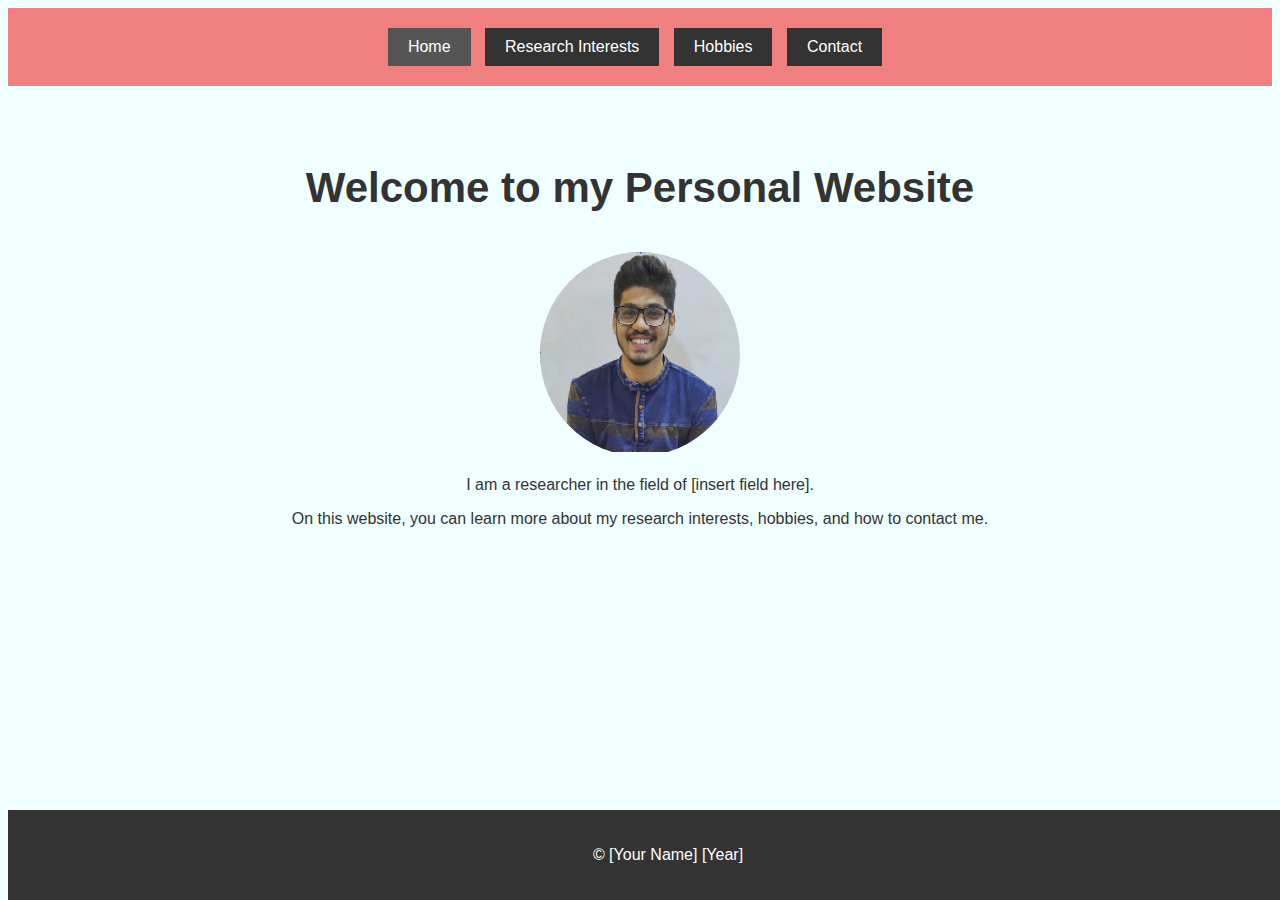
<file: index.html>
<!DOCTYPE html>
<html>
  <head>
    <meta charset="utf-8">
    <title>Researcher's Website</title>
    <link rel="stylesheet" type="text/css" href="style.css">
  </head>
  <body>
    <header>
      <nav>
        <ul>
          <li><a href="index.html" class="active">Home</a></li>
          <li><a href="research.html">Research Interests</a></li>
          <li><a href="hobbies.html">Hobbies</a></li>
          <li><a href="contact.html">Contact</a></li>
        </ul>
      </nav>
    </header>
    <main>
      <h1>Welcome to my Personal Website</h1>
      <div class="profile-image">
        <img src="Screenshot 2023-01-23 at 11.24.53 PM.png" alt="Profile Image">
      </div>
      <p>I am a researcher in the field of [insert field here].</p>
      <p>On this website, you can learn more about my research interests, hobbies, and how to contact me.</p>
    </main>
    <footer>
      <p>&copy; [Your Name] [Year]</p>
    </footer>
  </body>
</html>
</file>
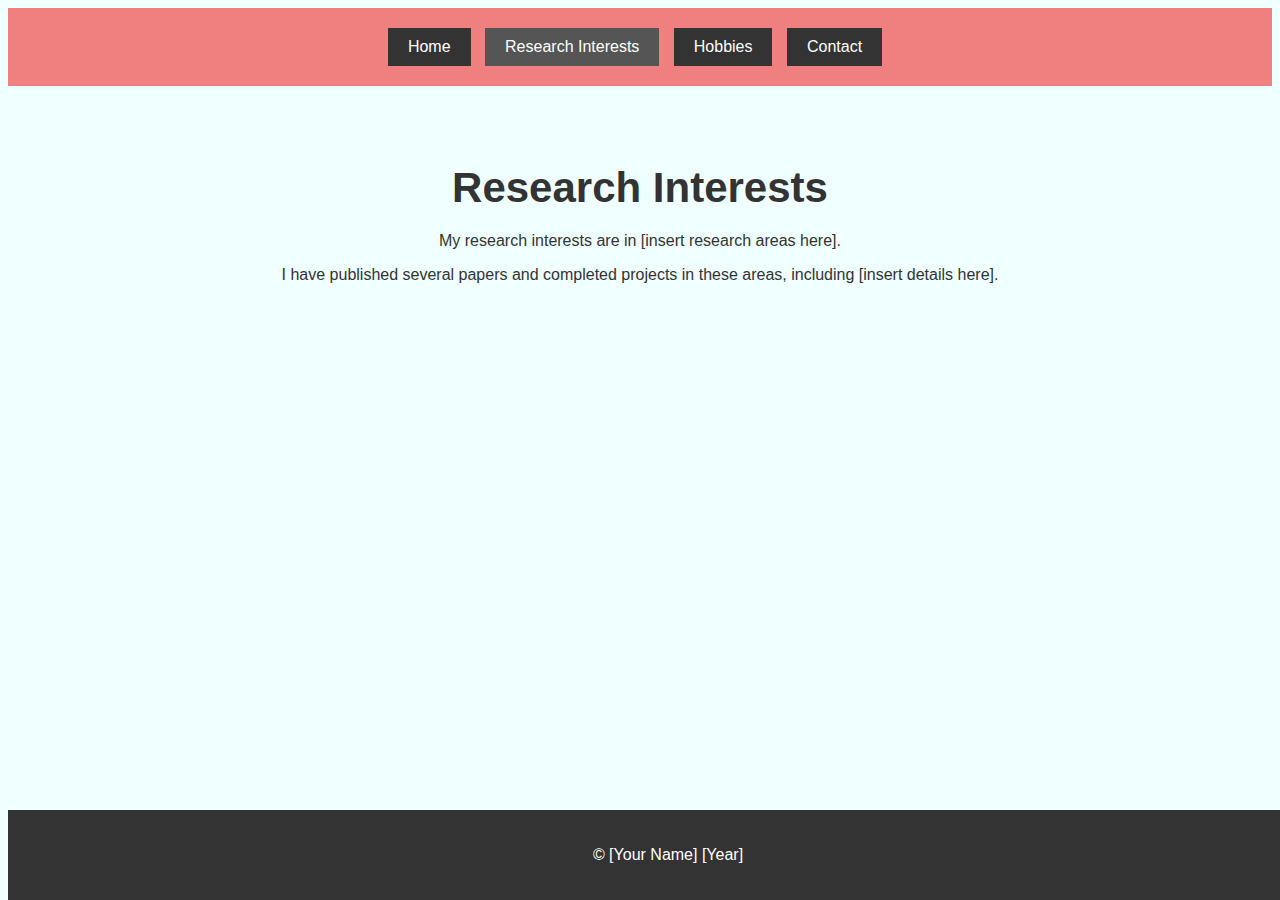
<file: research.html>
<!DOCTYPE html>
<html>
  <head>
    <meta charset="utf-8">
    <title>Research Interests | Researcher's Website</title>
    <link rel="stylesheet" type="text/css" href="style.css">
  </head>
  <body>
    <header>
      <nav>
        <ul>
          <li><a href="index.html">Home</a></li>
          <li><a href="research.html" class="active">Research Interests</a></li>
          <li><a href="hobbies.html">Hobbies</a></li>
          <li><a href="contact.html">Contact</a></li>
        </ul>
      </nav>
    </header>
    <main>
      <h1>Research Interests</h1>
      <p>My research interests are in [insert research areas here].</p>
      <p>I have published several papers and completed projects in these areas, including [insert details here].</p>
    </main>
    <footer>
      <p>&copy; [Your Name] [Year]</p>
    </footer>
  </body>
</html>
</file>
<file: style.css>
body {
  font-family: Arial, sans-serif;
  background-color: #F0FFFF;
  color: #333;
}

header {
  background-color:#F08080;
  color: #fff;
  text-align: center;
  padding: 20px;
}

header nav {
  display: inline-block;
}

header nav ul {
  list-style: none;
  margin: 0;
  padding: 0;
  display: inline-block;
}

header nav li {
  display: inline-block;
  background-color: #333;
  margin-right: 10px;
}

header nav a {
  display: block;
  color: #fff;
  text-decoration: none;
  padding: 10px 20px;
}

header nav a:hover,
header nav a.active {
  background-color: #555;
}

main {
  text-align: center;
  padding: 50px;
}

main h1 {
  font-size: 42px;
  margin-bottom: 20px;
}

.profile-image {
  display: inline-block;
  margin-top: 20px;
  border-radius: 50%;
  overflow: hidden;
}

.profile-image img {
  width: 200px;
  height: 200px;
}

footer {
  background-color: #333;
  color: #fff;
  text-align: center;
  padding: 20px;
  position: absolute;
  bottom: 0;
  width: 100%;
}
</file>
